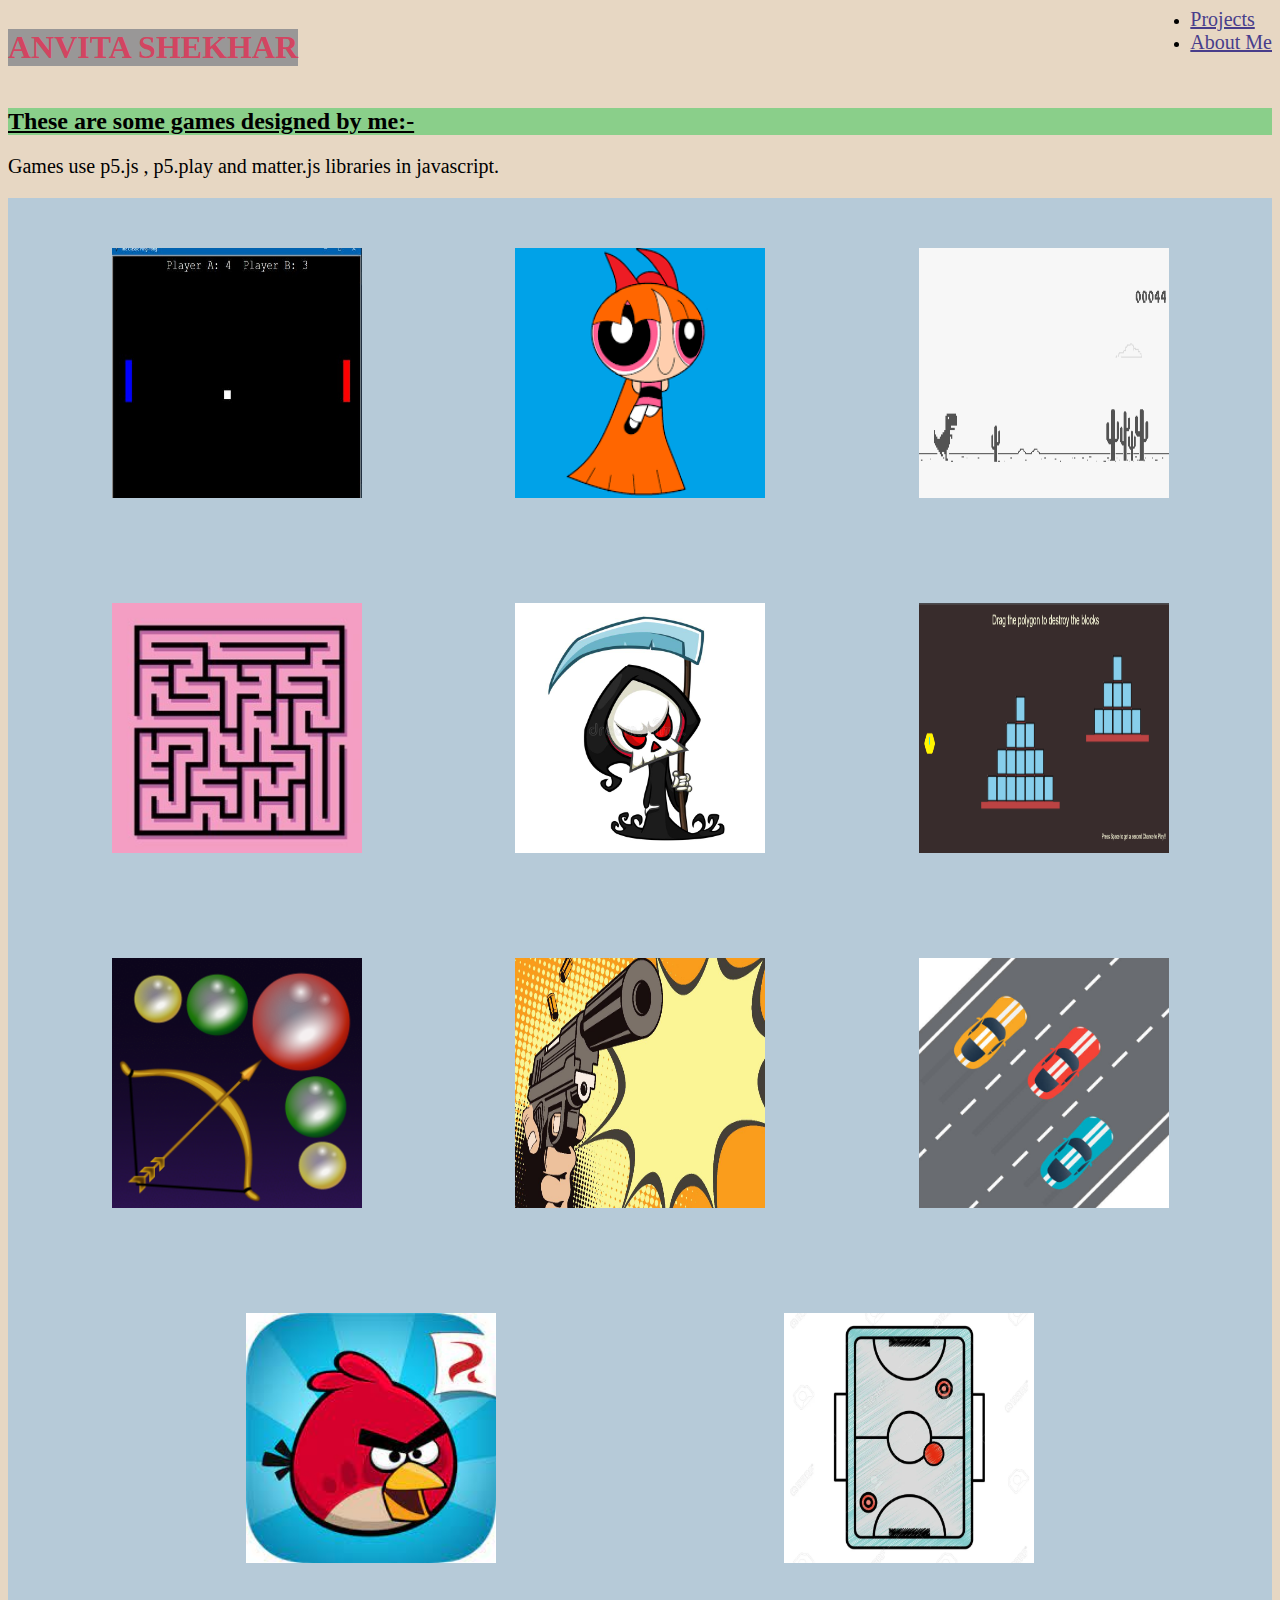
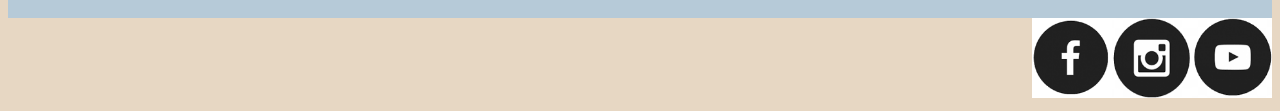
<file: index.html>
<!DOCTYPE html>
<html>
    <head>
        <title> My Portfolio Page</title>
       <link rel = "stylesheet" type = "text/css" href = "style.css"/>


    </head>

    <body>
        <div class = "header">
            <h1><center>ANVITA SHEKHAR</center></h1>
            <div class = "links">
                <li><a href = "index.html"> Projects</a></li>
                <li><a href = "aboutMe.html">About Me</a></li>
            </div>
            
        </div>

       

       <h2><u>
           These are some games designed by me:-
           </u>
       </h2>

       <p>
           Games use p5.js , p5.play and matter.js libraries in javascript.
       </p>

       <div class = "grid">
           <div class="item">
            <a href = "https://studio.code.org/projects/gamelab/6D3DC-4B5_BjlL_eMC_ZIZ-4UWtehUHcg2LUZfLXqro">
                <img src = "images/pingpong.jpg" width=250 height=250/>
            </a>
            <p>PING PONG GAME</p>
          </div>
     
          <div class="item">
            <a href = "https://editor.p5js.org/harshitshekhar.13/full/Er1RdLveP">
                <img src = "images/flyingblossom.png" width=250 height=250/>
            </a>
            <p>FLYING BLOSSOM</p>
          </div>

          <div class="item">
            <a href = "https://editor.p5js.org/harshitshekhar.13/full/WqchhljSZ">
                <img src = "images/trexrunner.png" width=250 height=250/>
            </a>
            <p>TREX RUNNER</p>
          </div>

          <div class="item">
            <a href = "https://studio.code.org/projects/gamelab/nDWO_aFHQLyUXYUMA3wJVJWdnw3q-Nyp-EzNz2oDCCo">
                <img src = "images/sofiasmaze.jpg" width=250 height=250/>
            </a>
            <p>SOFIA'S MAZE</p>
          </div>
          <div class="item">
            <a href = "https://editor.p5js.org/harshitshekhar.13/full/p8oQY10Rm">
                <img src = "images/ghostrunner.jpg" width=250 height=250/>
            </a>
            <p>GHOST RUNNER</p>
          </div>
          <div class="item">
            <a href = "https://anvi2.github.io/project-30/">
                <img src = "images/towersiege.png" width=250 height=250/>
            </a>
            <p>TOWER SIEGE</p>
          </div>
          <div class="item">
            <a href = "https://editor.p5js.org/harshitshekhar.13/full/aJZX1BP4O">
                <img src = "images/bubbleshooter.png" width=250 height=250/>
            </a>
            <p>BUBBLE SHOOTER</p>
          </div>
          <div class="item">
            <a href = "https://anvi2.github.io/PROJECT-42/">
                <img src = "images/gunshooting.png" width=250 height=250/>
            </a>
            <p>GUN SHOOTING</p>
          </div>
          <div class="item">
            <a href = "https://anvi2.github.io/MULTIPLAYER-CAR-RACING/">
                <img src = "images/caracing.jpg" width=250 height=250/>
            </a>
            <p>SPEED CAR RACING</p>
          </div>
          <div class = "item">
            <a href = "https://anvi2.github.io/ANGRYBIRDS1/">
              <img src = "images/angrybirds.jpeg" width=250 height=250/>
          </a>
          <p>ANGRY BIRDS</p>
          </div>
          <div class= "item">
            <a href = "https://studio.code.org/projects/gamelab/l4S4TF8AI2c8WiNSyUD_gd9Pb235U3VmGMxf6Ivrews">
              <img src = "images/airhockey.png" width=250 height=250/>
          </a>
          <p>AIR HOCKEY BATTLE</p>
          </div>
       </div>
       <div class = "footer">
        <a href ="#">
            <img src = "images/fb.png" width=80 height=80/>
        </a>
 
        <a href ="#">
          <img src = "images/insta.png" width=80 height=80/>
        </a>
 
         <a href ="#">
           <img src = "images/youtube.png" width=80 height=80/>
        </a>
       </div>
       

    </body>
</html>
</file>
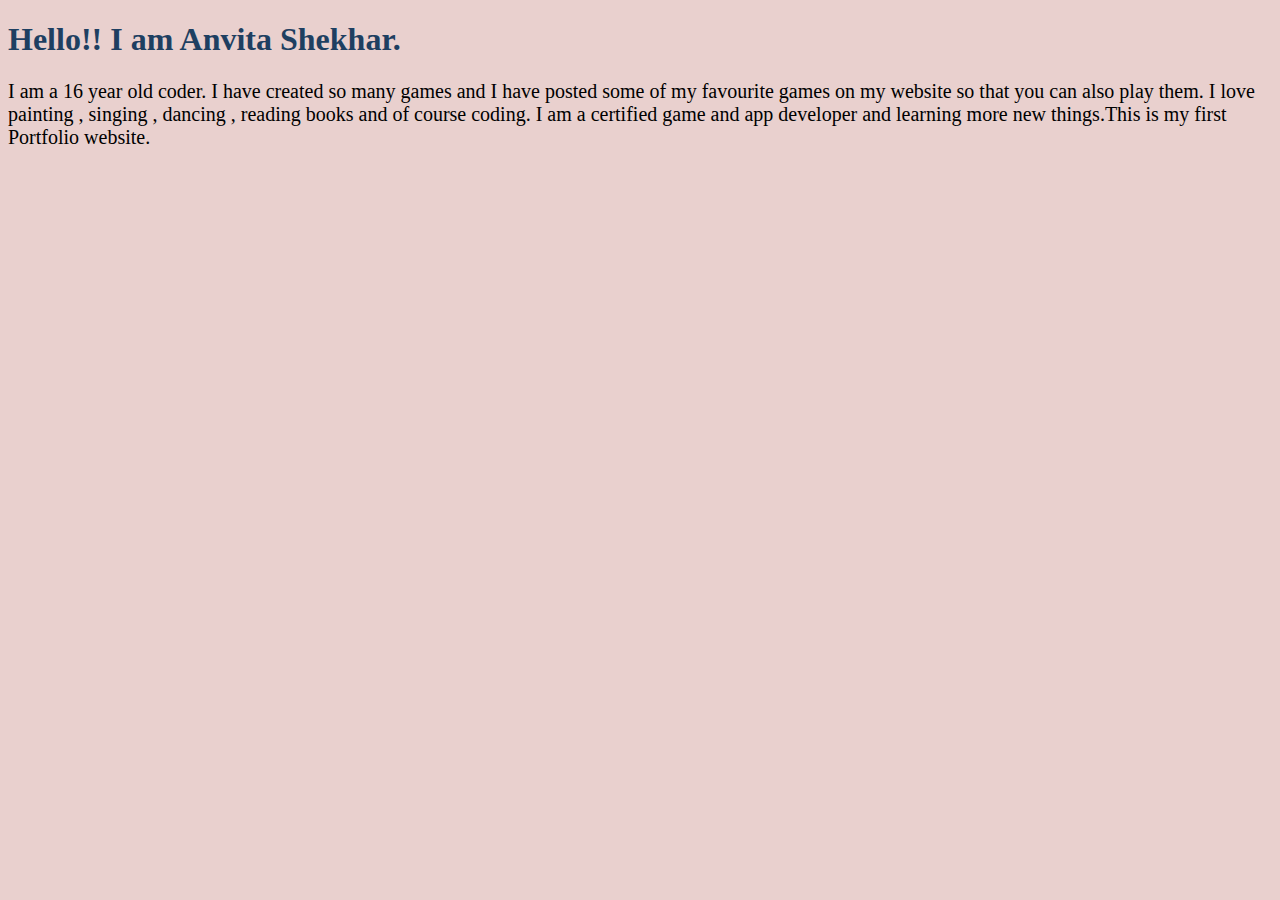
<file: aboutMe.html>
<!DOCTYPE html>
<html>
    <head>
        <title> About Me </title>
        <style>
            body{
                background-color: rgb(233, 208, 206);
            }
            h1{
                color: rgb(30, 63, 97);
                font-family:cursive;
                
            }
            p{
            font-family: comic sans ms;
            font-weight: italic;
            font-size: 20px;
            }

        </style>
    </head>

    <body>
        <h1>
            Hello!! I am Anvita Shekhar.
        </h1>
        <p>
            I am a 16 year old coder. I have created so many games and I have posted some of my favourite games on my website so that you can also play them. I love painting , singing , dancing , reading books and of course coding. I am a certified game and app developer and learning more new things.This is my first Portfolio website.
        </p>

    </body>
</html>
</file>
<file: style.css>
h1{
    color:rgba(212, 67, 96, 0.993);
    font-family:cursive;
    background-color:rgb(153, 151, 151);
    
}
h2{
    background-color: rgb(138, 207, 138);
}
body{
    background-color:#E7D7C3;
}

p{
    font-family:comic sans ms;
    font-size: 20px;
    
}
a{
    font-size: 20px;
}
.header{
    display:flex;
    flex-direction: row;
    justify-content: space-between;
    background-color:rgb(231, 215, 195);
}
.links{
    background-color:rgb(231, 215, 195);
}
a:link{
    color: darkslateblue;
}
a:visited{
    color: mediumvioletred;
}
.grid{
    display:flex;
    flex-wrap: wrap;
    justify-content:space-evenly;
    background-color: rgb(182, 202, 216);
}
.footer{
    display:flex;
    justify-content: flex-end;
}
.item{
    position:relative;

}

.item p{
    position:absolute;
    top:50%;
    left:15%;
    opacity: 0;
}
.item:hover p{
   opacity:1;
}
.item:hover img{
    opacity:0.33;
}
.item img{
    padding:50px;
}
</file>
